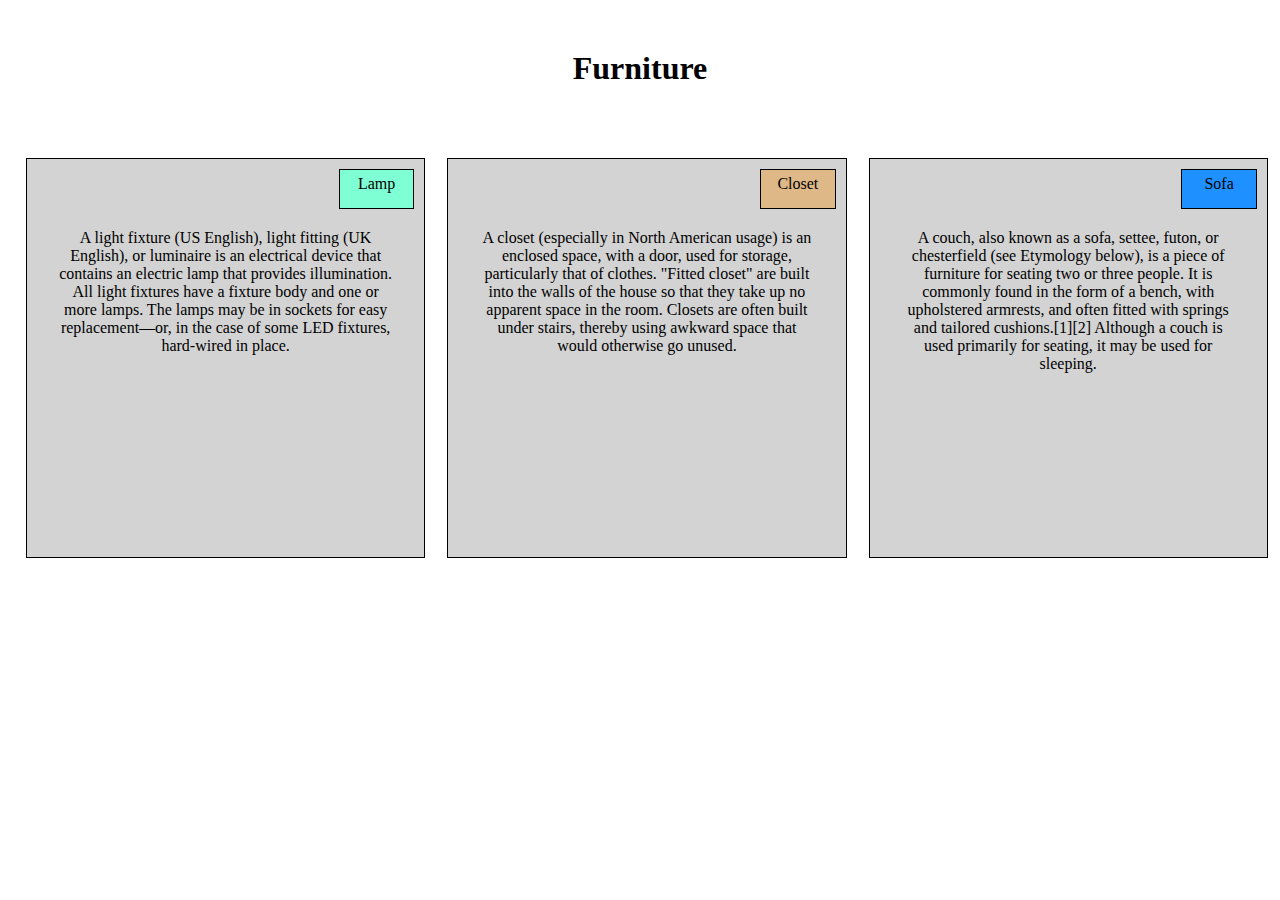
<file: module2-solution/index.html>
<!DOCTYPE html>
<html>
<head>
	<meta charset="utf-8">
	<meta name="viewpoint" content="width=device-width, initial-scale=1">
	<title>module2-assignment</title>
	<link rel="stylesheet" href="style.css">
</head>
<body>
	<h1>Furniture</h1>

	<div class="row">
		<div class="col-lg-4 col-md-6 col-xs-12">
			<div>
				<p id="pLamp">Lamp</p>
				<p id="para">A light fixture (US English), light fitting (UK English), or luminaire is an electrical device that contains an electric lamp that provides illumination. All light fixtures have a fixture body and one or more lamps. The lamps may be in sockets for easy replacement—or, in the case of some LED fixtures, hard-wired in place.</p>
			</div>
		</div>
		<div class="col-lg-4 col-md-6 col-xs-12">
			<div>
				<p id="pCloset">Closet</p>
				<p id="para">A closet (especially in North American usage) is an enclosed space, with a door, used for storage, particularly that of clothes. "Fitted closet" are built into the walls of the house so that they take up no apparent space in the room. Closets are often built under stairs, thereby using awkward space that would otherwise go unused.</p>
			</div>
		</div>
		<div class="col-lg-4 col-md-6 col-xs-12">
			<div>
				<p id="pSofa">Sofa</p>
				<p id="para">A couch, also known as a sofa, settee, futon, or chesterfield (see Etymology below), is a piece of furniture for seating two or three people. It is commonly found in the form of a bench, with upholstered armrests, and often fitted with springs and tailored cushions.[1][2] Although a couch is used primarily for seating, it may be used for sleeping.</p>
			</div>
		</div>
	</div>

</body>
</html>
</file>
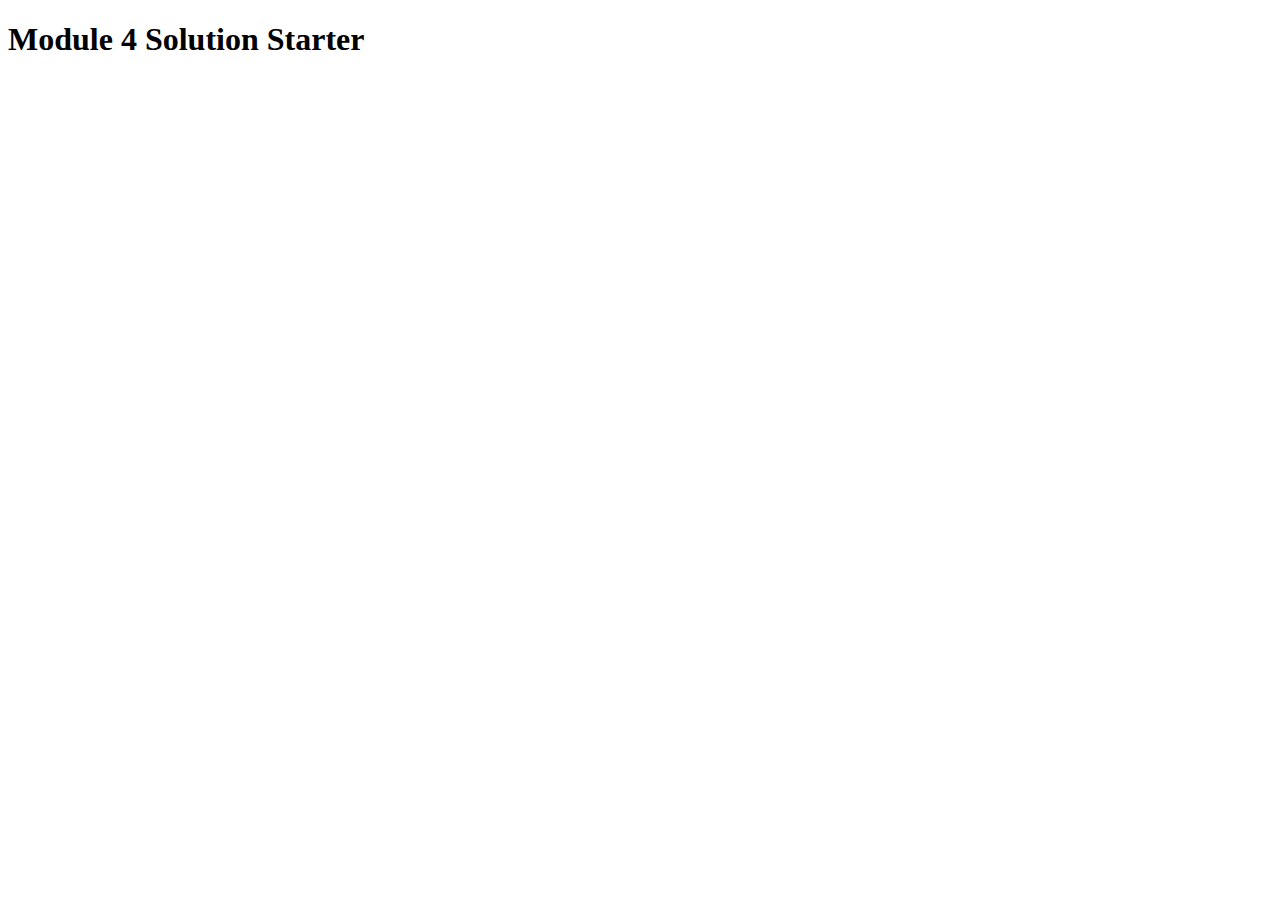
<file: module4-solution/index.html>
<!DOCTYPE html>
<html>
<head>
  <meta charset="utf-8">
  <title>Module 4 Solution Starter</title>
  <script>
    var names = []; // DO NOT REMOVE
  </script>
  <script src="SpeakHello.js"></script>
  <script src="SpeakGoodBye.js"></script>
  <script src="script.js"></script>
</head>
<body>
  <h1>Module 4 Solution Starter</h1>
</body>
</html>
</file>
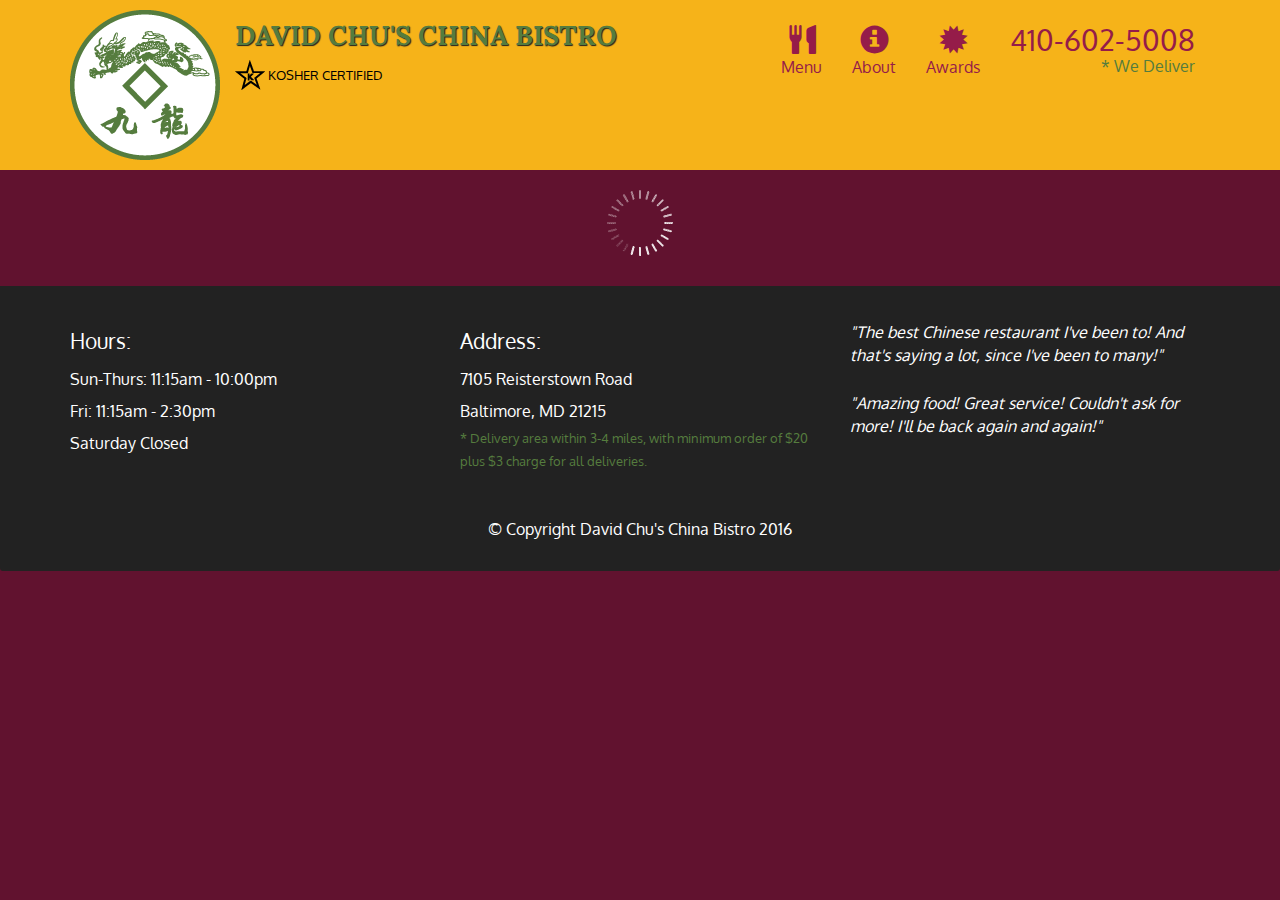
<file: module5-solution/index.html>
<!doctype html>
<html lang="en">
  <head>
    <meta charset="utf-8">
    <meta http-equiv="X-UA-Compatible" content="IE=edge">
    <meta name="viewport" content="width=device-width, initial-scale=1">
    <title>David Chu's China Bistro</title>
    <link rel="stylesheet" href="css/bootstrap.min.css">
    <link rel="stylesheet" href="css/styles.css">
    <link href='https://fonts.googleapis.com/css?family=Oxygen:400,300,700' rel='stylesheet' type='text/css'>
    <link href='https://fonts.googleapis.com/css?family=Lora' rel='stylesheet' type='text/css'>
  </head>
<body>
  <header>
    <nav id="header-nav" class="navbar navbar-default">
      <div class="container">
        <div class="navbar-header">
          <a href="index.html" class="pull-left visible-md visible-lg">
            <div id="logo-img" alt="Logo image"></div>
          </a>

          <div class="navbar-brand">
            <a href="index.html"><h1>David Chu's China Bistro</h1></a>
            <p>
              <img src="images/star-k-logo.png" alt="Kosher certification">
              <span>Kosher Certified</span>
            </p>
          </div>

          <button id="navbarToggle" type="button" class="navbar-toggle collapsed" data-toggle="collapse" data-target="#collapsable-nav" aria-expanded="false">
            <span class="sr-only">Toggle navigation</span>
            <span class="icon-bar"></span>
            <span class="icon-bar"></span>
            <span class="icon-bar"></span>
          </button>
        </div>
        
        <div id="collapsable-nav" class="collapse navbar-collapse">
           <ul id="nav-list" class="nav navbar-nav navbar-right">
            <li id="navHomeButton" class="visible-xs active">
              <a href="index.html">
                <span class="glyphicon glyphicon-home"></span> Home</a>
            </li>
            <li id="navMenuButton">
              <a href="#" onclick="$dc.loadMenuCategories();">
                <span class="glyphicon glyphicon-cutlery"></span><br class="hidden-xs"> Menu</a>
            </li>
            <li>
              <a href="#">
                <span class="glyphicon glyphicon-info-sign"></span><br class="hidden-xs"> About</a>
            </li>
            <li>
              <a href="#">
                <span class="glyphicon glyphicon-certificate"></span><br class="hidden-xs"> Awards</a>
            </li>
            <li id="phone" class="hidden-xs">
              <a href="tel:410-602-5008">
                <span>410-602-5008</span></a><div>* We Deliver</div>
            </li>
          </ul><!-- #nav-list -->
        </div><!-- .collapse .navbar-collapse -->
      </div><!-- .container -->
    </nav><!-- #header-nav -->
  </header>

  <div id="call-btn" class="visible-xs">
    <a class="btn" href="tel:410-602-5008">
    <span class="glyphicon glyphicon-earphone"></span>
    410-602-5008
    </a>
  </div>
  <div id="xs-deliver" class="text-center visible-xs">* We Deliver</div>

  <div id="main-content" class="container"></div>

  <footer class="panel-footer">
    <div class="container">
      <div class="row">
        <section id="hours" class="col-sm-4">
          <span>Hours:</span><br>
          Sun-Thurs: 11:15am - 10:00pm<br>
          Fri: 11:15am - 2:30pm<br>
          Saturday Closed
          <hr class="visible-xs">
        </section>
        <section id="address" class="col-sm-4">
          <span>Address:</span><br>
          7105 Reisterstown Road<br>
          Baltimore, MD 21215
          <p>* Delivery area within 3-4 miles, with minimum order of $20 plus $3 charge for all deliveries.</p>
          <hr class="visible-xs">
        </section>
        <section id="testimonials" class="col-sm-4">
          <p>"The best Chinese restaurant I've been to! And that's saying a lot, since I've been to many!"</p>
          <p>"Amazing food! Great service! Couldn't ask for more! I'll be back again and again!"</p>
        </section>
      </div>
      <div class="text-center">&copy; Copyright David Chu's China Bistro 2016</div>
    </div>
  </footer>

  <!-- jQuery (Bootstrap JS plugins depend on it) -->
  <script src="js/jquery-2.1.4.min.js"></script>
  <script src="js/bootstrap.min.js"></script>
  <script src="js/ajax-utils.js"></script>
  <script src="js/script.js"></script>
</body>
</html>
</file>
<file: module2-solution/style.css>
* {
	box-sizing: border-box;
}
h1 {
	text-align: center;
	margin-top: 50px;
	margin-bottom: 50px;
}
div div {
	border: 1px solid white;
	margin-top: 10px;
	margin-bottom: 5px;
	margin-right: 0;
	margin-left: 0;
	padding: 10px;
}
div div div {
	background-color: LightGray;
	border: 1px solid black;
	height: 400px;
	margin: 0px;
	overflow: hidden;
}
p {
	clear: right;
	
}
#pLamp {
	background-color: Aquamarine;
	padding: 5px;
	color: black;
	text-align: center;
	float: right;
	margin: 0px;
	border: 1px solid black;
	width: 20%;
	height: 40px;

}
#pCloset {
	background-color: BurlyWood;
	padding: 5px;
	color: black;
	text-align: center;
	float: right;
	margin: 0px;
	border: 1px solid black;
	width: 20%;
	height: 40px;
}
#pSofa{
	background-color: DodgerBlue;
	padding: 5px;
	color: black;
	text-align: center;
	float: right;
	margin: 0px;
	border: 1px solid black;
	width: 20%;
	height: 40px;
}
#para {
	padding: 20px;
	text-align: center;
	color: black;
}

.row {
	width: 100%;
	margin: 7px;
}
/********** Desktop view *********/
@media (min-width: 992px) {
.col-lg-1, .col-lg-2, .col-lg-3, .col-lg-4, .col-lg-5, .col-lg-6, .col-lg-7, .col-lg-8, .col-lg-9, .col-lg-10, .col-lg-11, .col-lg-12 {
	float: left;
}
.col-lg-1{
	width: 8.33%;
}
.col-lg-2{
	width: 16.66%;
}
.col-lg-3{
	width: 25%;
}
.col-lg-4{
	width: 33.33%;
}
.col-lg-5{
	width: 41.66%;
}
.col-lg-6{
	width: 50%;
}
.col-lg-7{
	width: 58.33%;
}
.col-lg-8{
	width: 66.66%;
}
.col-lg-9{
	width: 74.99%;
}
.col-lg-10{
	width: 83.33%;
}
.col-lg-11{
	width: 91.66%;
}
.col-lg-12{
	width: 100%;
}
}
/********** Tablet view *********/
@media (min-width: 768px) and (max-width: 991px) {
.col-md-1, .col-md-2, .col-md-3, .col-md-4, .col-md-5, .col-md-6, .col-md-7, .col-md-8, .col-md-9, .col-md-10, .col-md-11, .col-md-12 {
float: left;
}
.col-md-1 {
	width: 8.33%;
}
.col-md-2 {
	width: 16.66%;
}
.col-md-3 {
	width: 25%;
}
.col-md-4 {
	width: 33.33%;
}
.col-md-5 {
	width: 41.66%;
}
.col-md-6 {
	width: 50%;
}
.col-md-7 {
	width: 58.33%;
}
.col-md-8 {
	width: 66.66%;
}
.col-md-9 {
	width: 74.99%;
}
.col-md-10 {
	width: 83.33%;
}
.col-md-11 {
	width: 91.66%;
}
.col-md-12 {
	width: 100%;
}
}
/********** Mobile view *********/
@media (max-width: 767px) {
.col-md-1, .col-md-2, .col-md-3, .col-md-4, .col-md-5, .col-md-6, .col-md-7, .col-md-8, .col-md-9, .col-md-10, .col-md-11, .col-md-12 {
float: left;
}
.col-xs-1 {
	width: 8.33%;
}
.col-xs-2 {
	width: 16.66%;
}
.col-xs-3 {
	width: 25%;
}
.col-xs-4 {
	width: 33.33%;
}
.col-xs-5 {
	width: 41.66%;
}
.col-xs-6 {
	width: 50%;
}
.col-xs-7 {
	width: 58.33%;
}
.col-xs-8 {
	width: 66.66%;
}
.col-xs-9 {
	width: 74.99%;
}
.col-xs-10 {
	width: 83.33%;
}
.col-xs-11 {
	width: 91.66%;
}
.col-xs-12 {
	width: 100%;
}
}
</file>
<file: module5-solution/css/styles.css>
body {
  font-size: 16px;
  color: #fff;
  background-color: #61122f;
  font-family: 'Oxygen', sans-serif;
}

/** HEADER **/
#header-nav {
  background-color: #f6b319;
  border-radius: 0;
  border: 0;
}

#logo-img {
  background: url('../images/restaurant-logo_large.png') no-repeat;
  width: 150px;
  height: 150px;
  margin: 10px 15px 10px 0;
}

.navbar-brand {
  padding-top: 25px;
}
.navbar-brand h1 { /* Restaurant name */
  font-family: 'Lora', serif;
  color: #557c3e;
  font-size: 1.5em;
  text-transform: uppercase;
  font-weight: bold;
  text-shadow: 1px 1px 1px #222;
  margin-top: 0;
  margin-bottom: 0;
  line-height: .75;
}
.navbar-brand a:hover, .navbar-brand a:focus {
  text-decoration: none;
}
.navbar-brand p { /* Kosher cert */
  color: #000;
  text-transform: uppercase;
  font-size: .7em;
  margin-top: 15px;
}
.navbar-brand p span { /* Star-K */
  vertical-align: middle;
}

#nav-list {
  margin-top: 10px;
}
#nav-list a {
  color: #951C49;
  text-align: center;
}
#nav-list a:hover {
  background: #E7E7E7;
}
#nav-list a span {
  font-size: 1.8em;
}

#phone {
  margin-top: 5px;
}
#phone a { /* Phone number */
  text-align: right;
  padding-bottom: 0;
}
#phone div { /* We Deliver */
  color: #557c3e;
  text-align: right;
  padding-right: 15px;
}

.navbar-header button.navbar-toggle, .navbar-header .icon-bar {
  border: 1px solid #61122f;
}
.navbar-header button.navbar-toggle {
  clear: both;
  margin-top: -30px;
}
/* END HEADER */

/* FOOTER */
.panel-footer {
  margin-top: 30px;
  padding-top: 35px;
  padding-bottom: 30px;
  background-color: #222;
  border-top: 0;
}
.panel-footer div.row {
  margin-bottom: 35px;
}
#hours, #address {
  line-height: 2;
}
#hours > span, #address > span {
  font-size: 1.3em;
}
#address p {
  color: #557c3e;
  font-size: .8em;
  line-height: 1.8;
}
#testimonials {
  font-style: italic;
}
#testimonials p:nth-child(2) {
  margin-top: 25px;
}
/* END FOOTER */



/* HOME PAGE */
.container .jumbotron {
  box-shadow: 0 0 50px #3F0C1F;
  border: 2px solid #3F0C1F;
}

#menu-tile, #specials-tile, #map-tile {
  height: 250px;
  width: 100%;
  margin-bottom: 15px;
  position: relative;
  border: 2px solid #3F0C1F;
  overflow: hidden;
}
#menu-tile:hover, #specials-tile:hover, #map-tile:hover {
  box-shadow: 0 1px 5px 1px #cccccc;
}
#menu-tile {
  background: url('../images/menu-tile.jpg') no-repeat;
  background-position: center;
}
#specials-tile {
  background: url('../images/specials-tile.jpg') no-repeat;
  background-position: center;
}
#menu-tile span, #specials-tile span, #map-tile span {
  position: absolute;
  bottom: 0;
  right: 0;
  width: 100%;
  text-align: center;
  font-size: 1.6em;
  text-transform: uppercase;
  background-color: #000;
  color: #fff;
  opacity: .8;
}
/* END HOME PAGE */

/* MENU CATEGORIES PAGE */
.category-tile { 
  position: relative;
  border: 2px solid #3F0C1F;
  overflow: hidden;
  width: 200px;
  height: 200px;
  margin: 0 auto 15px;
}
.category-tile span {
  position: absolute;
  bottom: 0;
  right: 0;
  width: 100%;
  text-align: center;
  font-size: 1.2em;
  text-transform: uppercase;
  background-color: #000;
  color: #fff;
  opacity: .8;
}
.category-tile:hover {
  box-shadow: 0 1px 5px 1px #cccccc;
}

#menu-categories-title + div {
  margin-bottom: 50px;
}
/* END MENU CATEGORIES PAGE */

/* SINGLE CATEGORY PAGE */
.menu-item-tile {
  margin-bottom: 25px;
}
.menu-item-tile hr {
  width: 80%;
}
.menu-item-tile .menu-item-price {
  font-size: 1.1em;
  text-align: right;
  margin-top: -15px;
  margin-right: -15px;
}
.menu-item-tile .menu-item-price span {
  font-size: .6em;
}
.menu-item-photo {
  position: relative;
  border: 2px solid #3F0C1F; 
  overflow: hidden;
  padding: 0;
  margin-right: -15px;
  margin-left: auto;
  margin-bottom: 20px;
  max-width: 250px;
}
.menu-item-photo div {
  position: absolute;
  bottom: 0;
  right: 0;
  width: 80px;
  background-color: #557c3e;
  text-align: center;
}
.menu-item-description {
  padding-right: 30px;
}
h3.menu-item-title {
  margin: 0 0 10px;
}
.menu-item-details {
  font-size: .9em;
  font-style: italic;
}
/* END SINGLE CATEGORY PAGE */


/********** Large devices only **********/
@media (min-width: 1200px) {
  .container .jumbotron {
    background: url('../images/jumbotron_1200.jpg') no-repeat;
    height: 675px;
  }
}

/********** Medium devices only **********/
@media (min-width: 992px) and (max-width: 1199px) {
  /* Header */
  #logo-img {
    background: url('../images/restaurant-logo_medium.png') no-repeat;
    width: 100px;
    height: 100px;
    margin: 5px 5px 5px 0;
  }
  /* End Header */

  /* Home Page */
  .container .jumbotron {
    background: url('../images/jumbotron_992.jpg') no-repeat;
    height: 558px;
  }
  /* End Home Page */
}

/********** Small devices only **********/
@media (min-width: 768px) and (max-width: 991px) {
  /* Home Page */
  .container .jumbotron {
    background: url('../images/jumbotron_768.jpg') no-repeat;
    height: 432px;
  }
  /* End Home Page */
}

/********** Extra small devices only **********/
@media (max-width: 767px) {
  /* Header */
  .navbar-brand {
    padding-top: 10px;
    height: 80px;
  }
  .navbar-brand h1 { /* Restaurant name */
    padding-top: 10px;
    font-size: 5vw; /* 1vw = 1% of viewport width */
  }
  .navbar-brand p { /* Kosher cert */
    font-size: .6em;
    margin-top: 12px;
  }
  .navbar-brand p img { /* Star-K */
    height: 20px;
  }

  #collapsable-nav a { /* Collapsed nav menu text */
    font-size: 1.2em;
  }
  #collapsable-nav a span { /* Collapsed nav menu glyph */
    font-size: 1em;
    margin-right: 5px;
  }

  #call-btn > a {
    font-size: 1.5em;
    display: block;
    margin: 0 20px;
    padding: 10px;
    border: 2px solid #fff;
    background-color: #f6b319;
    color: #951c49;
  }
  #xs-deliver {
    margin-top: 5px;
    font-size: .7em;
    letter-spacing: .1em;
    text-transform: uppercase;
  }
  /* End Header */

  /* Footer */
  .panel-footer section {
    margin-bottom: 30px;
    text-align: center;
  }
  .panel-footer section:nth-child(3) {
    margin-bottom: 0; /* margin already exists on the whole row */
  }
  .panel-footer section hr {
    width: 50%;
  }
  /* End Footer */

  /* Home Page */
  .container .jumbotron {
    margin-top: 30px;
    padding: 0;
  }
  #menu-tile, #specials-tile {
    width: 360px;
    margin: 0 auto 15px;
  }

  .menu-item-photo {
    margin-right: auto;
  }
  .menu-item-tile .menu-item-price {
    text-align: center;
  }
  .menu-item-description {
    text-align: center;;
  }
}


/********** Super extra small devices Only :-) (e.g., iPhone 4) **********/
@media (max-width: 479px) {
  /* Header */
  .navbar-brand h1 { /* Restaurant name */
    padding-top: 5px;
    font-size: 6vw;
  }
  /* End Header */
  
  /* Home page */
  #menu-tile, #specials-tile {
    width: 280px;
    margin: 0 auto 15px;
  }

  .col-xxs-12 {
    position: relative;
    min-height: 1px;
    padding-right: 15px;
    padding-left: 15px;
    float: left;
    width: 100%;
  }
}
</file>
